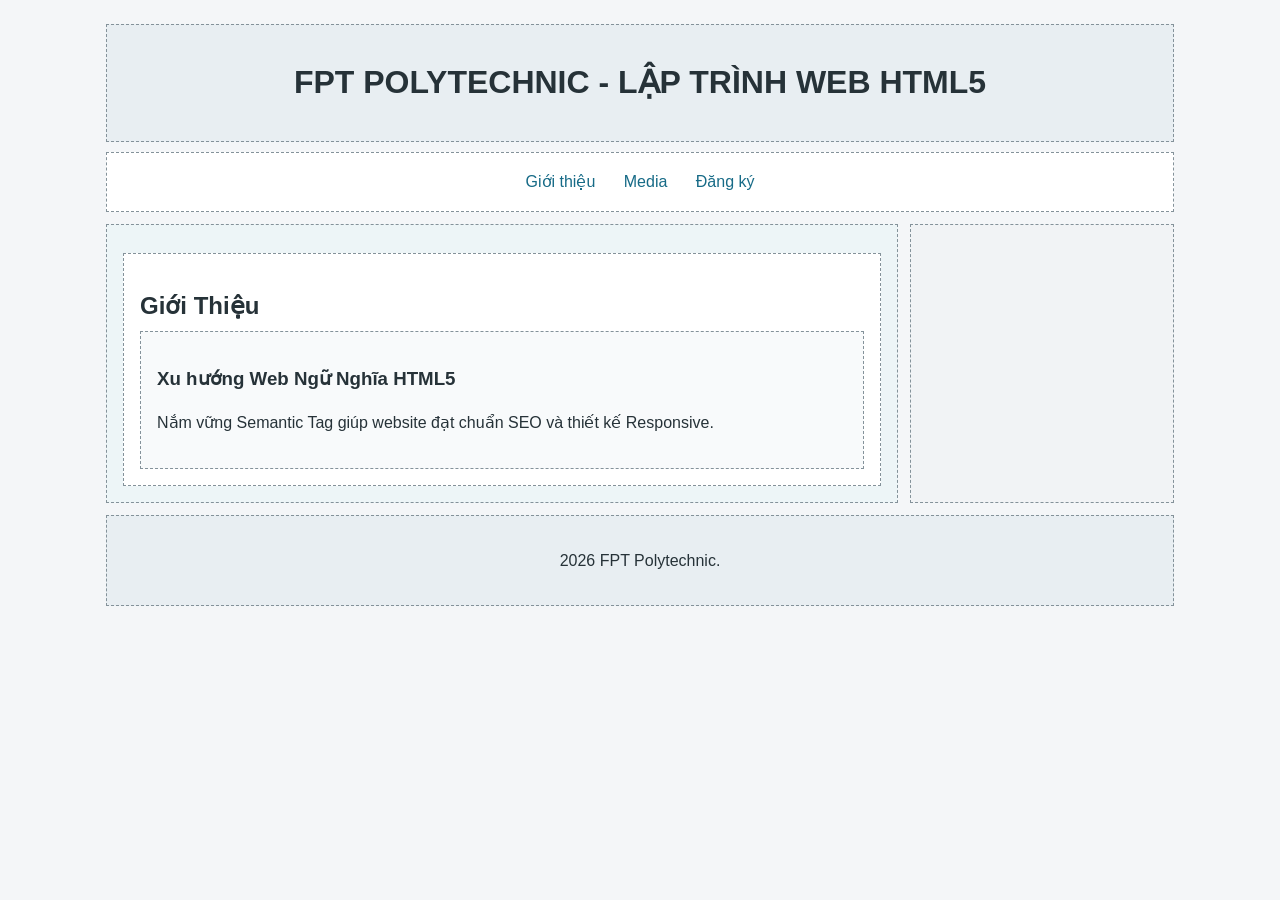
<file: index.html>
<!DOCTYPE html>
<html lang="vi">
  <head>
    <meta charset="UTF-8" />
    <meta name="viewport" content="width=device-width, initial-scale=1.0" />
    <title>Hồ Sơ & Đăng Ký Học Viên</title>
    <link rel="stylesheet" href="style.css" />
  </head>
  <body>
    <!-- Header -->
    <header>
      <h1>FPT POLYTECHNIC - LẬP TRÌNH WEB HTML5</h1>
    </header>
    <!-- nav -->
    <nav>
      <a href="#about">Giới thiệu</a>
      <a href="#media">Media</a>
      <a href="#register">Đăng ký</a>
    </nav>

    <div class="container">
        <!-- Main -->
      <main>
        <section id="about">
          <h2>Giới Thiệu</h2>
          <article>
            <h3>Xu hướng Web Ngữ Nghĩa HTML5</h3>
            <p>
              Nắm vững Semantic Tag giúp website đạt chuẩn SEO và thiết kế
              Responsive.
            </p>
          </article>
        </section>
      
      </main>

      <aside>
      </aside>
    </div>

    <footer>
      <p>2026 FPT Polytechnic.</p>
    </footer>
  </body>
</html>
</file>
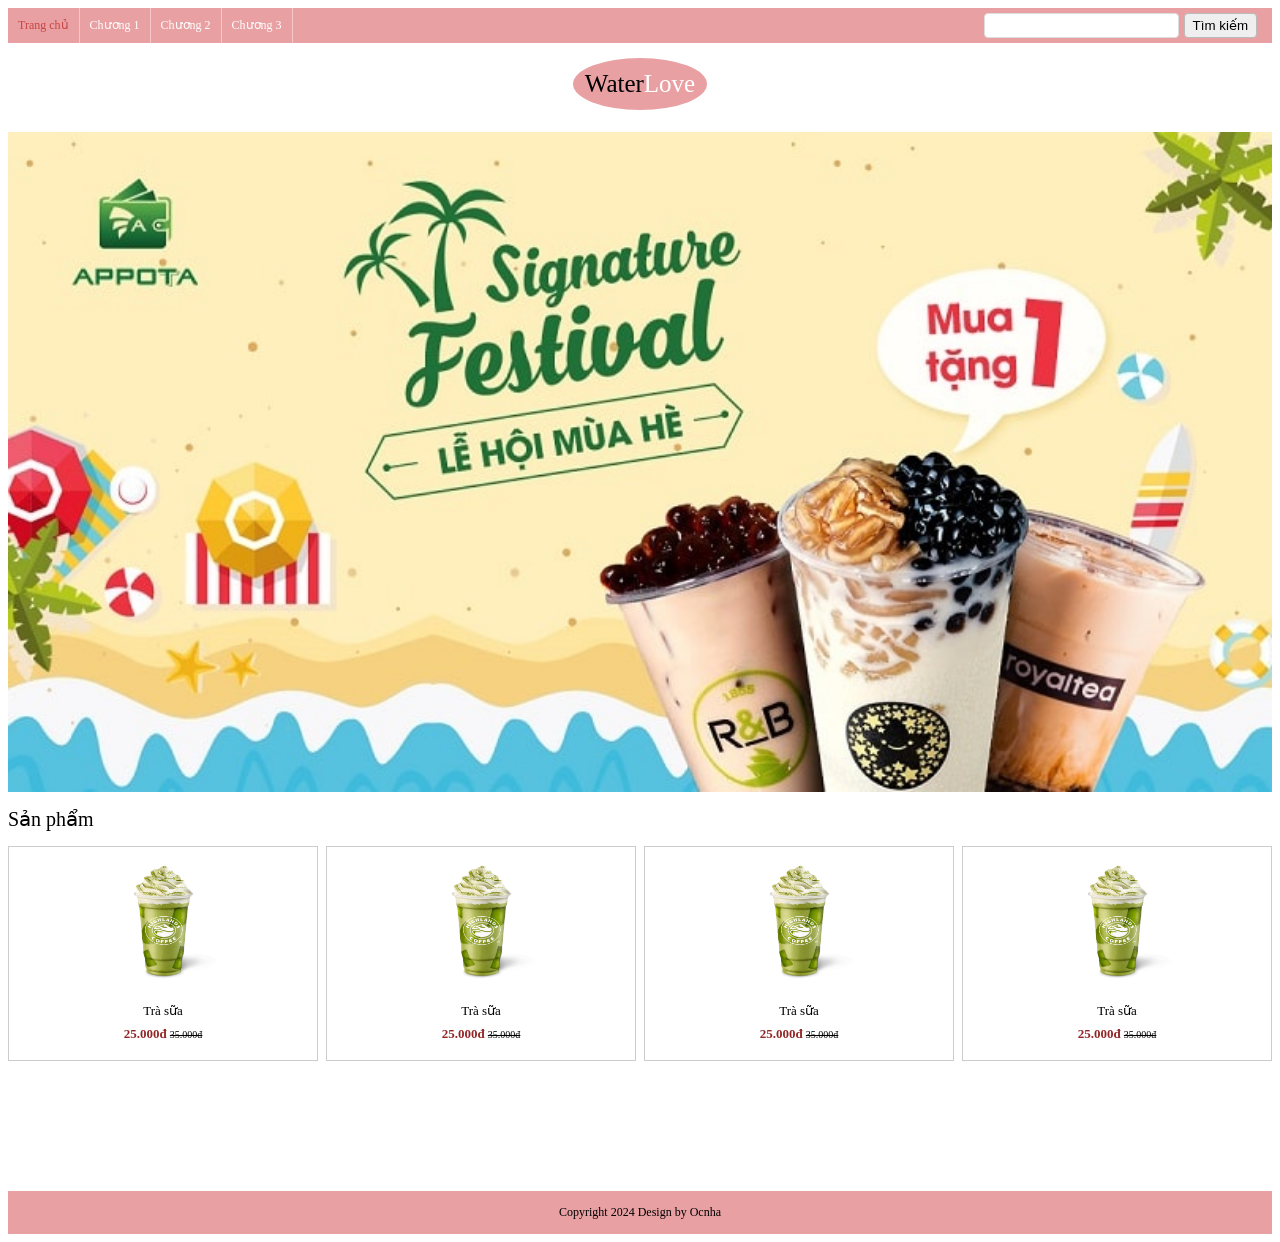
<file: b2/index.html>
<!doctype html>
<html lang="vi">
  <head>
    <meta charset="UTF-8" />
    <meta name="viewport" content="width=device-width, initial-scale=1.0" />
    <title>Document</title>
    <link rel="stylesheet" href="style.css" />
  </head>
  <body>
    <nav>
      <a href="index.html">Trang chủ</a>
      <a href="#san-pham">Chương 1</a>
      <a href="#san-pham">Chương 2</a>
      <a href="#san-pham">Chương 3</a>
      <form action="#san-pham">
        <input type="search" name="q" aria-label="Tìm sản phẩm" />
        <button>Tìm kiếm</button>
      </form>
    </nav>
    <header>
      <h1>Water<span>Love</span></h1>
    </header>
    <main>
      <img class="banner" src="./images/banner.jpg" />
      <h2 id="san-pham">Sản phẩm</h2>
      <section class="san-pham" aria-label="Đồ uống ưu đãi">
        <article>
          <img src="./images/anh_1.png" alt="" />
          <p>Trà sữa </p>
          <strong>25.000đ</strong> <del>35.000đ</del>
        </article>
        <article>
          <img src="./images/anh_1.png" alt="" />
          <p>Trà sữa</p>
          <strong>25.000đ</strong> <del>35.000đ</del>
        </article>
        <article>
          <img src="./images/anh_1.png" alt="" />
          <p>Trà sữa </p>
          <strong>25.000đ</strong> <del>35.000đ</del>
        </article>
        <article>
          <img src="./images/anh_1.png" alt="" />
          <p>Trà sữa </p>
          <strong>25.000đ</strong> <del>35.000đ</del>
        </article>
      </section>
    </main>
    <footer id="lien-he">Copyright 2024 Design by Ocnha</footer>
  </body>
</html>
</file>
<file: style.css>
* {
  box-sizing: border-box;
}

body {
  max-width: 1100px;
  margin: 24px auto;
  padding: 0 16px;
  color: #263238;
  background: #f4f6f8;
  font: 16px/1.6 Arial, sans-serif;
}

header,
nav,
main,
aside,
footer,
section,
article {
  border: 1px dashed #84929a;
  padding: 16px;
}

header,
nav,
footer {
  text-align: center;
}

header { background: #e8eef2; }
nav { margin-top: 10px; background: #fff; }
nav a { margin: 0 12px; color: #176b87; text-decoration: none; }
nav a:hover { text-decoration: underline; }

.container {
  display: grid;
  grid-template-columns: minmax(0, 3fr) minmax(220px, 1fr);
  gap: 12px;
  margin: 12px 0;
}

main { background: #edf5f7; }
section { margin-top: 12px; background: white; }
article { margin-top: 10px; background: #f8fafb; }
aside { background: #f1f3f5; }
footer { background: #e8eef2; }
h1, h2, h3 { line-height: 1.3; }
h2 { margin-bottom: 8px; }
video, audio { display: block; max-width: 100%; margin-top: 8px; }
form p { margin: 10px 0; }
form label { display: inline-block; width: 220px; }
input { max-width: 100%; }
button { padding: 8px 14px; border: 0; border-radius: 4px; background: #176b87; color: white; cursor: pointer; }
button[type="reset"] { background: #68777d; }

@media (max-width: 680px) {
  .container { grid-template-columns: 1fr; }
  form label { display: block; width: auto; }
}
</file>
<file: b2/style.css>
* {
  box-sizing: border-box;
}

nav {
  display: flex;
  align-items: center;
  background: #e8a0a3;
  font-size: 12px;
}
nav a {
  padding: 10px;
  border-right: 1px solid #f5c7c9;
  color: white;
  text-decoration: none;
}
nav a:first-child {
  color: #c94343;
}
form {
  margin-left: auto;
  padding: 3px 15px;
  display: flex;
  gap: 5px;
}
input {
  width: 195px;
  border: 1px solid #ddd;
  border-radius: 4px;
}
button {
  padding: 4px 8px;
  border: 1px solid #bbb;
  border-radius: 4px;
}
header {
  background: white;
  padding: 15px;
  text-align: center;
}
h1 {
  display: inline-block;
  margin: 0;
  padding: 12px;
  border-radius: 50%;
  background: #e8a0a3;
  font-size: 25px;
  font-weight: normal;
}
h1 span {
  color: white;
}
.banner {
  display: block;
  width: 100%;
  margin-top: 7px;
}
h2 {
  font-size: 20px;
  font-weight: normal;
  margin: 15px 0;
}
.san-pham {
  display: flex;
  gap: 8px;
}
article {
  width: 25%;
  padding: 12px 5px 18px;
  border: 1px solid #ccc;
  background: white;
  text-align: center;
  font-size: 13px;
}
article img {
  width: 130px;
  max-width: 100%;
}
article p {
  margin: 10px 0 7px;
}
strong {
  color: #922626;
}
del {
  font-size: 10px;
}
footer {
  margin-top: 130px;
  padding: 14px;
  background: #e8a0a3;
  text-align: center;
  font-size: 12px;
}
</file>
